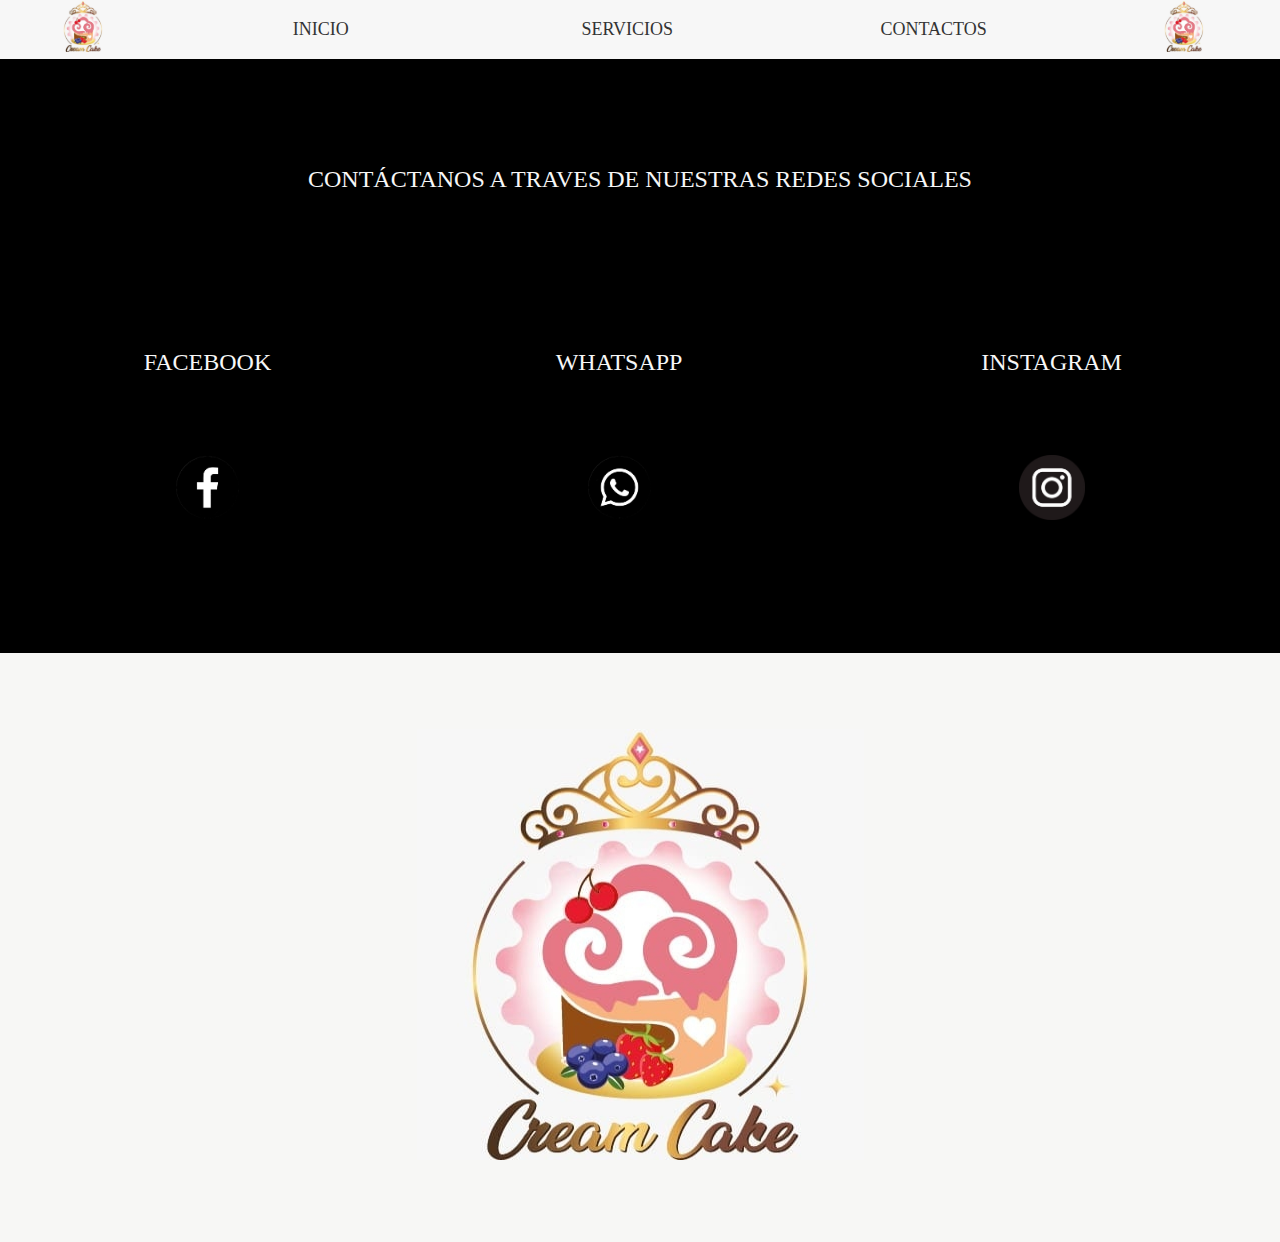
<file: contactos.html>
<!doctype html>
<html>
<head>
<meta charset="utf-8">
<title>CONTACTOS</title>
<style type="text/css">
body {
	margin-left: 0%;
	margin-top: 0%;
	margin-right: 0%;
	margin-bottom: 0%;
	background-color: #000000;
}
</style>
<link href="SpryAssets/SpryMenuBarHorizontal.css" rel="stylesheet" type="text/css">
<style type="text/css">
body,td,th {
	color: #F7F7F7;
	font-size: 24px;
}
</style>
<script src="SpryAssets/SpryMenuBar.js" type="text/javascript"></script>
</head>

<body>
<table width="100%" border="0" align="center" cellspacing="0">
  <tr>
    <td width="13%" height="53" align="center" valign="middle" bgcolor="#F7F7F7"><img src="logo.jpg" width="50" height="51" alt="logo"></td>
    <td width="72%" align="center" valign="middle" bgcolor="#F7F7F7"><ul id="MenuBar1" class="MenuBarHorizontal">
      <li><a href="index.html">INICIO</a></li>
      <li><a href="servicios.html">SERVICIOS</a></li>
      <li><a href="contactos.html">CONTACTOS</a></li>
    </ul></td>
    <td width="15%" align="center" valign="middle" bgcolor="#F7F7F7"><img src="logo.jpg" width="50" height="51" alt="logo"></td>
  </tr>
  <tr> </tr>
</table>
<table width="100%" border="0" align="center" cellspacing="0">
  <tr>
    <td height="21" bgcolor="#000000">&nbsp;</td>
  </tr>
</table>
<p>&nbsp;</p>
<table width="100%" border="0">
  <tr>
    <td align="center">CONTÁCTANOS A TRAVES DE NUESTRAS REDES SOCIALES</td>
  </tr>
</table>
<p>&nbsp;</p>
<table width="100%" border="0">
  <tr>
    <td align="center"><p>&nbsp;</p>
      <p>FACEBOOK</p>
    <p>&nbsp;</p></td>
    <td align="center"><p>&nbsp;</p>
      <p>WHATSAPP</p>
    <p>&nbsp;</p></td>
    <td align="center"><p>&nbsp;</p>
      <p>INSTAGRAM</p>
    <p>&nbsp;</p></td>
  </tr>
  <tr>
    <td align="center"><a href="https://www.facebook.com/CreamCake.24/"><img src="facebook.png" width="67" height="65" alt="faacebook"></a></td>
    <td align="center"><a href="https://wa.me/593959766177"><img src="whatsaap.png" width="67" height="65" alt="wasap"></a></td>
    <td align="center"><a href="https://instagram.com/creamcake.24?igshid=YmMyMTA2M2Y="><img src="insta.png" width="66" height="65" alt="insta"></a></td>
  </tr>
  <tr>
    <td>&nbsp;</td>
    <td>&nbsp;</td>
    <td>&nbsp;</td>
  </tr>
  <tr>
    <td>&nbsp;</td>
    <td>&nbsp;</td>
    <td>&nbsp;</td>
  </tr>
  <tr>
    <td>&nbsp;</td>
    <td>&nbsp;</td>
    <td>&nbsp;</td>
  </tr>
  <tr>
    <td>&nbsp;</td>
    <td>&nbsp;</td>
    <td>&nbsp;</td>
  </tr>
</table>
<table width="100%" border="0" align="center" cellspacing="0">
  <tr>
    <td align="center" bgcolor="#F7F7F5"><p>&nbsp;</p>
      <p><img src="logo.jpg" width="447" height="431" alt="logo"></p>
      <p>&nbsp;</p></td>
  </tr>
</table>
<table width="100%" border="0" align="center" cellspacing="0">
  <tr> </tr>
</table>
<script type="text/javascript">
var MenuBar1 = new Spry.Widget.MenuBar("MenuBar1", {imgDown:"SpryAssets/SpryMenuBarDownHover.gif", imgRight:"SpryAssets/SpryMenuBarRightHover.gif"});
</script>
</body>
</html>
</file>
<file: SpryAssets/SpryMenuBarHorizontal.css>
@charset "UTF-8";

/* SpryMenuBarHorizontal.css - version 0.6 - Spry Pre-Release 1.6.1 */

/* Copyright (c) 2006. Adobe Systems Incorporated. All rights reserved. */

/*******************************************************************************

 LAYOUT INFORMATION: describes box model, positioning, z-order

 *******************************************************************************/

/* The outermost container of the Menu Bar, an auto width box with no margin or padding */
ul.MenuBarHorizontal
{
	margin: 0;
	padding: 0;
	list-style-type: none;
	font-size: 100%;
	cursor: default;
	width: auto;
}
/* Set the active Menu Bar with this class, currently setting z-index to accomodate IE rendering bug: http://therealcrisp.xs4all.nl/meuk/IE-zindexbug.html */
ul.MenuBarActive
{
	z-index: 1000;
}
/* Menu item containers, position children relative to this container and are a fixed width */
ul.MenuBarHorizontal li
{
	margin: 0;
	padding: 0;
	list-style-type: none;
	font-size: 18px;
	position: relative;
	text-align: center;
	cursor: pointer;
	width: 33.333%;
	float: left;
	background-color: #F7F7F7;
	height: auto;
}
.encabezado {
	background-color: #F7F7F7;
	position: fixed;
	width: 100%;
	color: #010000;
}

/* Submenus should appear below their parent (top: 0) with a higher z-index, but they are initially off the left side of the screen (-1000em) */
ul.MenuBarHorizontal ul
{
	margin: 0;
	padding: 0;
	list-style-type: none;
	font-size: 18px;
	z-index: 1020;
	cursor: default;
	width: 8.2em;
	position: absolute;
	left: -1000em;
}
/* Submenu that is showing with class designation MenuBarSubmenuVisible, we set left to auto so it comes onto the screen below its parent menu item */
ul.MenuBarHorizontal ul.MenuBarSubmenuVisible
{
	left: auto;
}
/* Menu item containers are same fixed width as parent */
ul.MenuBarHorizontal ul li
{
	width: 8.2em;
}
/* Submenus should appear slightly overlapping to the right (95%) and up (-5%) */
ul.MenuBarHorizontal ul ul
{
	position: absolute;
	margin: -5% 0 0 95%;
}
/* Submenu that is showing with class designation MenuBarSubmenuVisible, we set left to 0 so it comes onto the screen */
ul.MenuBarHorizontal ul.MenuBarSubmenuVisible ul.MenuBarSubmenuVisible
{
	left: auto;
	top: 0;
}

/*******************************************************************************

 DESIGN INFORMATION: describes color scheme, borders, fonts

 *******************************************************************************/

/* Submenu containers have borders on all sides */
ul.MenuBarHorizontal ul
{
	border: 1px solid #CCC;
}
/* Menu items are a light gray block with padding and no text decoration */
ul.MenuBarHorizontal a
{
	display: block;
	cursor: pointer;
	background-color: #F7F7F7;
	padding: 0.5em 0.75em;
	color: #333;
	text-decoration: none;
}
/* Menu items that have mouse over or focus have a blue background and white text */
ul.MenuBarHorizontal a:hover, ul.MenuBarHorizontal a:focus
{
	background-color: #F7F7F7;
	color: #FFF;
	font-size: 18px;
}
/* Menu items that are open with submenus are set to MenuBarItemHover with a blue background and white text */
ul.MenuBarHorizontal a.MenuBarItemHover, ul.MenuBarHorizontal a.MenuBarItemSubmenuHover, ul.MenuBarHorizontal a.MenuBarSubmenuVisible
{
	background-color: #F7F7F7;
	color: #FF3333
}

/*******************************************************************************

 SUBMENU INDICATION: styles if there is a submenu under a given menu item

 *******************************************************************************/

/* Menu items that have a submenu have the class designation MenuBarItemSubmenu and are set to use a background image positioned on the far left (95%) and centered vertically (50%) */
ul.MenuBarHorizontal a.MenuBarItemSubmenu
{
	background-image: url(SpryMenuBarDown.gif);
	background-repeat: no-repeat;
	background-position: 95% 50%;
}
/* Menu items that have a submenu have the class designation MenuBarItemSubmenu and are set to use a background image positioned on the far left (95%) and centered vertically (50%) */
ul.MenuBarHorizontal ul a.MenuBarItemSubmenu
{
	background-image: url(SpryMenuBarRight.gif);
	background-repeat: no-repeat;
	background-position: 95% 50%;
}
/* Menu items that are open with submenus have the class designation MenuBarItemSubmenuHover and are set to use a "hover" background image positioned on the far left (95%) and centered vertically (50%) */
ul.MenuBarHorizontal a.MenuBarItemSubmenuHover
{
	background-image: url(SpryMenuBarDownHover.gif);
	background-repeat: no-repeat;
	background-position: 95% 50%;
}
/* Menu items that are open with submenus have the class designation MenuBarItemSubmenuHover and are set to use a "hover" background image positioned on the far left (95%) and centered vertically (50%) */
ul.MenuBarHorizontal ul a.MenuBarItemSubmenuHover
{
	background-image: url(SpryMenuBarRightHover.gif);
	background-repeat: no-repeat;
	background-position: 95% 50%;
}

/*******************************************************************************

 BROWSER HACKS: the hacks below should not be changed unless you are an expert

 *******************************************************************************/

/* HACK FOR IE: to make sure the sub menus show above form controls, we underlay each submenu with an iframe */
ul.MenuBarHorizontal iframe
{
	position: absolute;
	z-index: 1010;
	filter:alpha(opacity:0.1);
}
/* HACK FOR IE: to stabilize appearance of menu items; the slash in float is to keep IE 5.0 from parsing */
@media screen, projection
{
	ul.MenuBarHorizontal li.MenuBarItemIE
	{
		display: inline;
		f\loat: left;
		background: #FFF;
	}
}
.FRASES {
	font-size: 24px;
	color: #FFFFFF;
}
.frase2 {
	font-size: 18px;
}
frse22 {
	font-size: 28px;
}
.frame {
	font-size: 30px;
}
.FRASES .frase2 {
	color: #FFFFFF;
	font-size: 36px;
}
</file>
